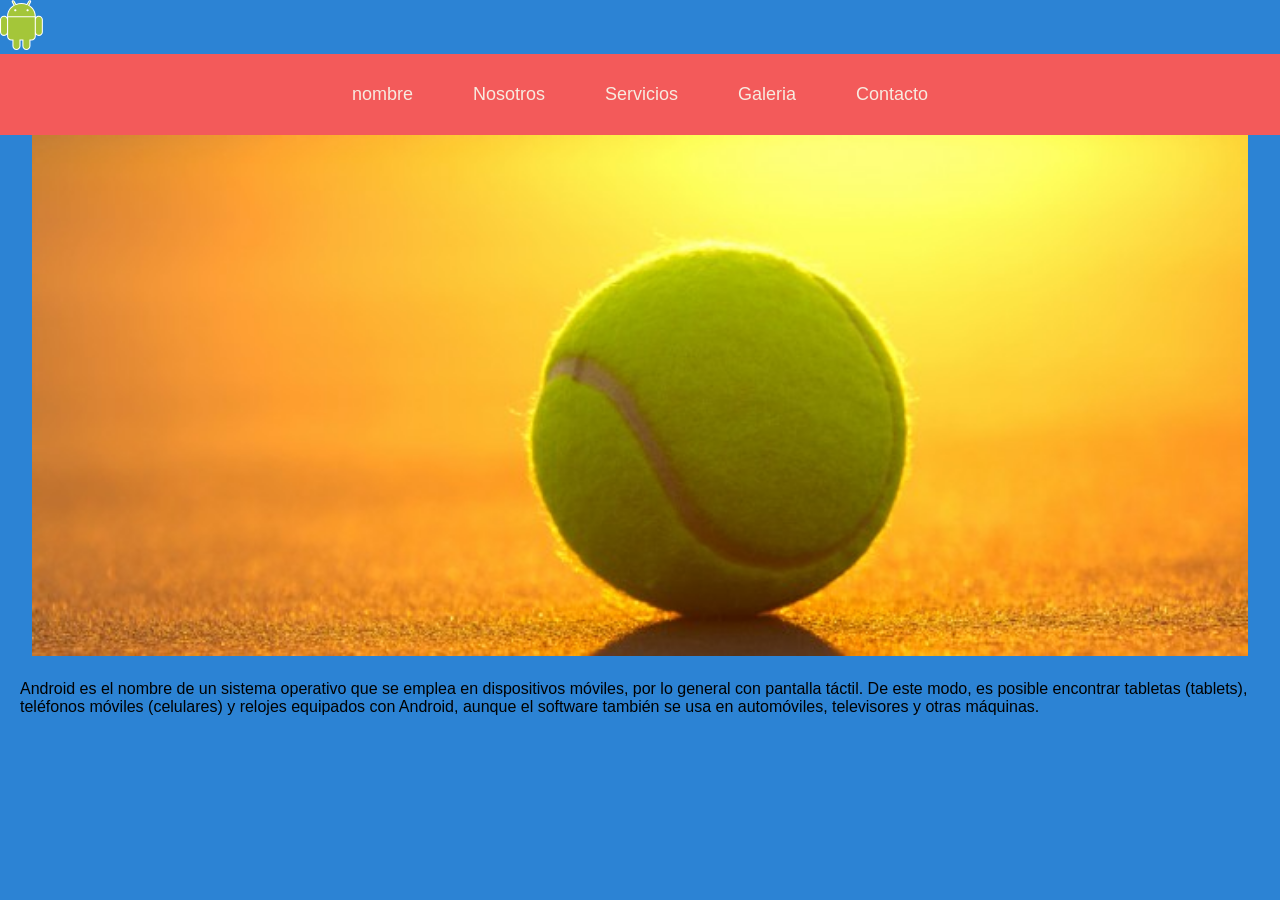
<file: index.html>
<!DOCTYPE html>
<html lang="en">
<head>
    <meta charset="UTF-8">
    <meta http-equiv="X-UA-Compatible" content="IE=edge">
    <meta name="viewport" content="width=device-width, initial-scale=1.0">
    <meta name="robots" content="index, follow">
    <title>Android</title>
    <link rel="shortcut icon" href="./favicon/favi.ico">
    <link rel="stylesheet" href="stlyle.css">
    
</head>
<body>
<header>
    <img src="./android-.svg" height="50px"> 

    <nav>
        <ul>
            <li><a href="#">nombre</a></li>
            <li><a href="./nosotros.html">Nosotros</a></li>
            <li><a href="./servicios.html">Servicios</a></li>
            <li><a href="./galeria.html">Galeria</a></li>
            <li><a href="./contacto.html">Contacto</a></li>
        </ul>
    </nav>

       <div class="imagenes">
           <ul>
               <li><img src="./slider/WhatsApp Image 2022-04-12 at 3.09.54 PM (1).jpeg"></li>
               <li><img src="./slider/WhatsApp Image 2022-04-12 at 3.09.54 PM.jpeg"></li>
               <li><img src="./slider/WhatsApp Image 2022-04-12 at 3.09.55 PM (1).jpeg"></li>
               <li><img src="./slider/WhatsApp Image 2022-04-12 at 3.09.55 PM.jpeg"></li>
           </ul>
       </div>


</header>

  <main>
      <article>
          <section>
              <p>Android es el nombre de un sistema operativo que se emplea en dispositivos móviles, por lo general con pantalla táctil. De este modo, es posible encontrar tabletas (tablets), teléfonos móviles (celulares) y relojes equipados con Android, aunque el software también se usa en automóviles, televisores y otras máquinas.
              </p>
          </section>
      </article>
  </main>
  <footer>

  </footer>
</body>
</html>
</file>
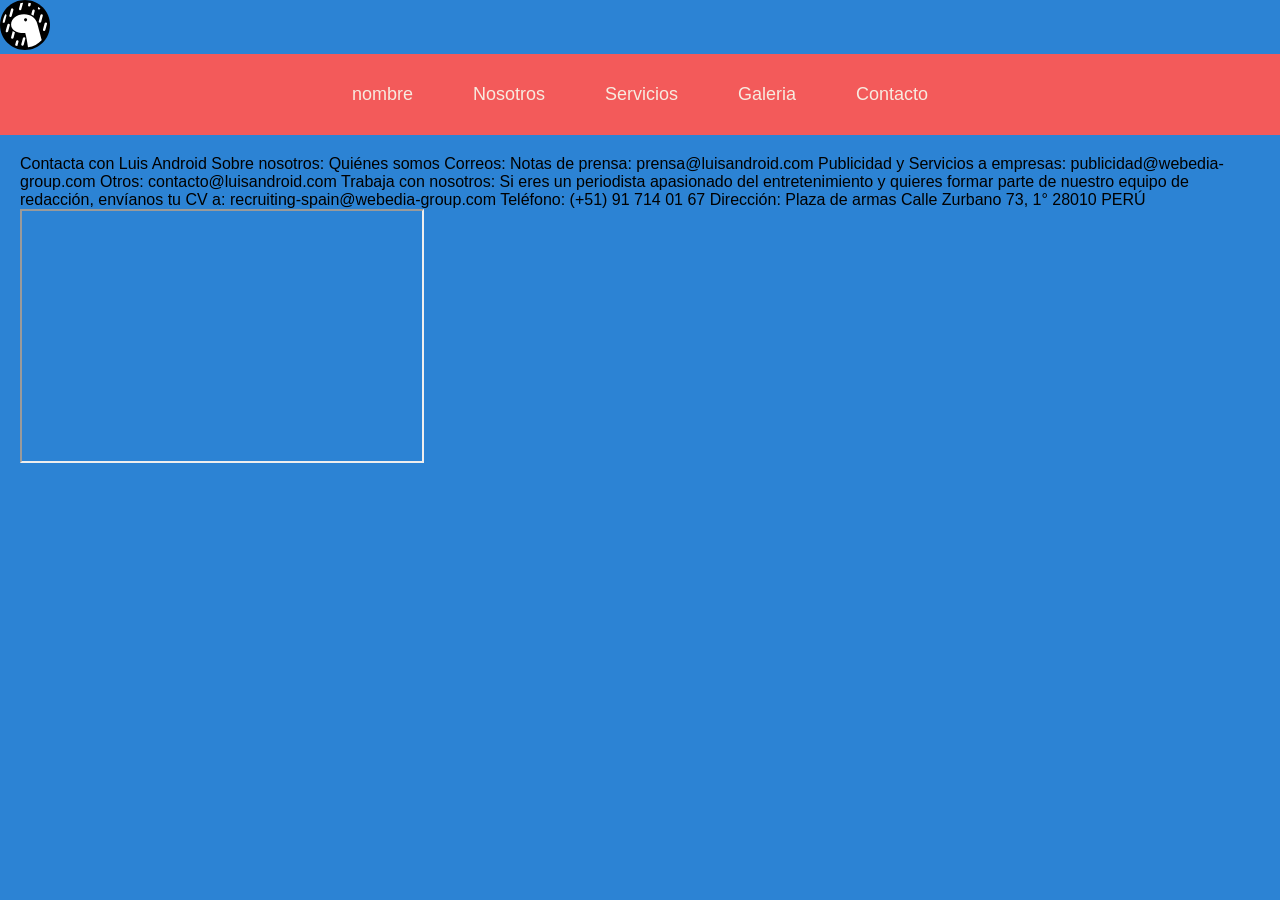
<file: contacto.html>
<!DOCTYPE html>
<html lang="en">
<head>
    <meta charset="UTF-8">
    <meta http-equiv="X-UA-Compatible" content="IE=edge">
    <meta name="viewport" content="width=device-width, initial-scale=1.0">
    <meta name="robots" content="index, follow">
    <title>viajes y turismo</title>
    <link rel="shortcut icon" href="./favicon/favicon.ico">
    <link rel="stylesheet" href="stlyle.css">
    
</head>
<body>
<header>
    <img src="./deno.svg" height="50px"> 

    <nav>
        <ul>
            <li><a href="./index.html">nombre</a></li>
            <li><a href="./nosotros.html">Nosotros</a></li>
            <li><a href="./servicios.html">Servicios</a></li>
            <li><a href="./galeria.html">Galeria</a></li>
            <li><a href="./contacto.html">Contacto</a></li>
        </ul>
    </nav>

</header>

  <main>
      <article>
          <section>
              <p>Contacta con Luis Android
                Sobre nosotros:
                Quiénes somos
                Correos:
                Notas de prensa: prensa@luisandroid.com
                
                Publicidad y Servicios a empresas: publicidad@webedia-group.com
                
                Otros: contacto@luisandroid.com
                
                Trabaja con nosotros:
                Si eres un periodista apasionado del entretenimiento y quieres formar parte de nuestro equipo de redacción, envíanos tu CV a: recruiting-spain@webedia-group.com
                
                Teléfono:
                (+51) 91 714 01 67
                
                Dirección:
                Plaza de armas
                
                Calle Zurbano 73, 1°
                
                28010 PERÚ
                
                
              </p>
              <iframe style="float: left;" src="https://www.google.com/maps/embed?pb=!1m18!1m12!1m3!1d4488.582771407294!2d-74.22748146835465!3d-13.160341839349039!2m3!1f0!2f0!3f0!3m2!1i1024!2i768!4f13.1!3m3!1m2!1s0x91127df3a774ab1f%3A0xa8754afd6ff9a870!2sPlaza%20Mayor%20de%20Huamanga%2C%20Ayacucho!5e0!3m2!1ses!2spe!4v1650666615896!5m2!1ses!2spe" width="400" height="250" style="border:0;" allowfullscreen="" loading="lazy" referrerpolicy="no-referrer-when-downgrade"></iframe>
          </section>
      </article>
  </main>
  <footer>

  </footer>
</body>
</html>
</file>
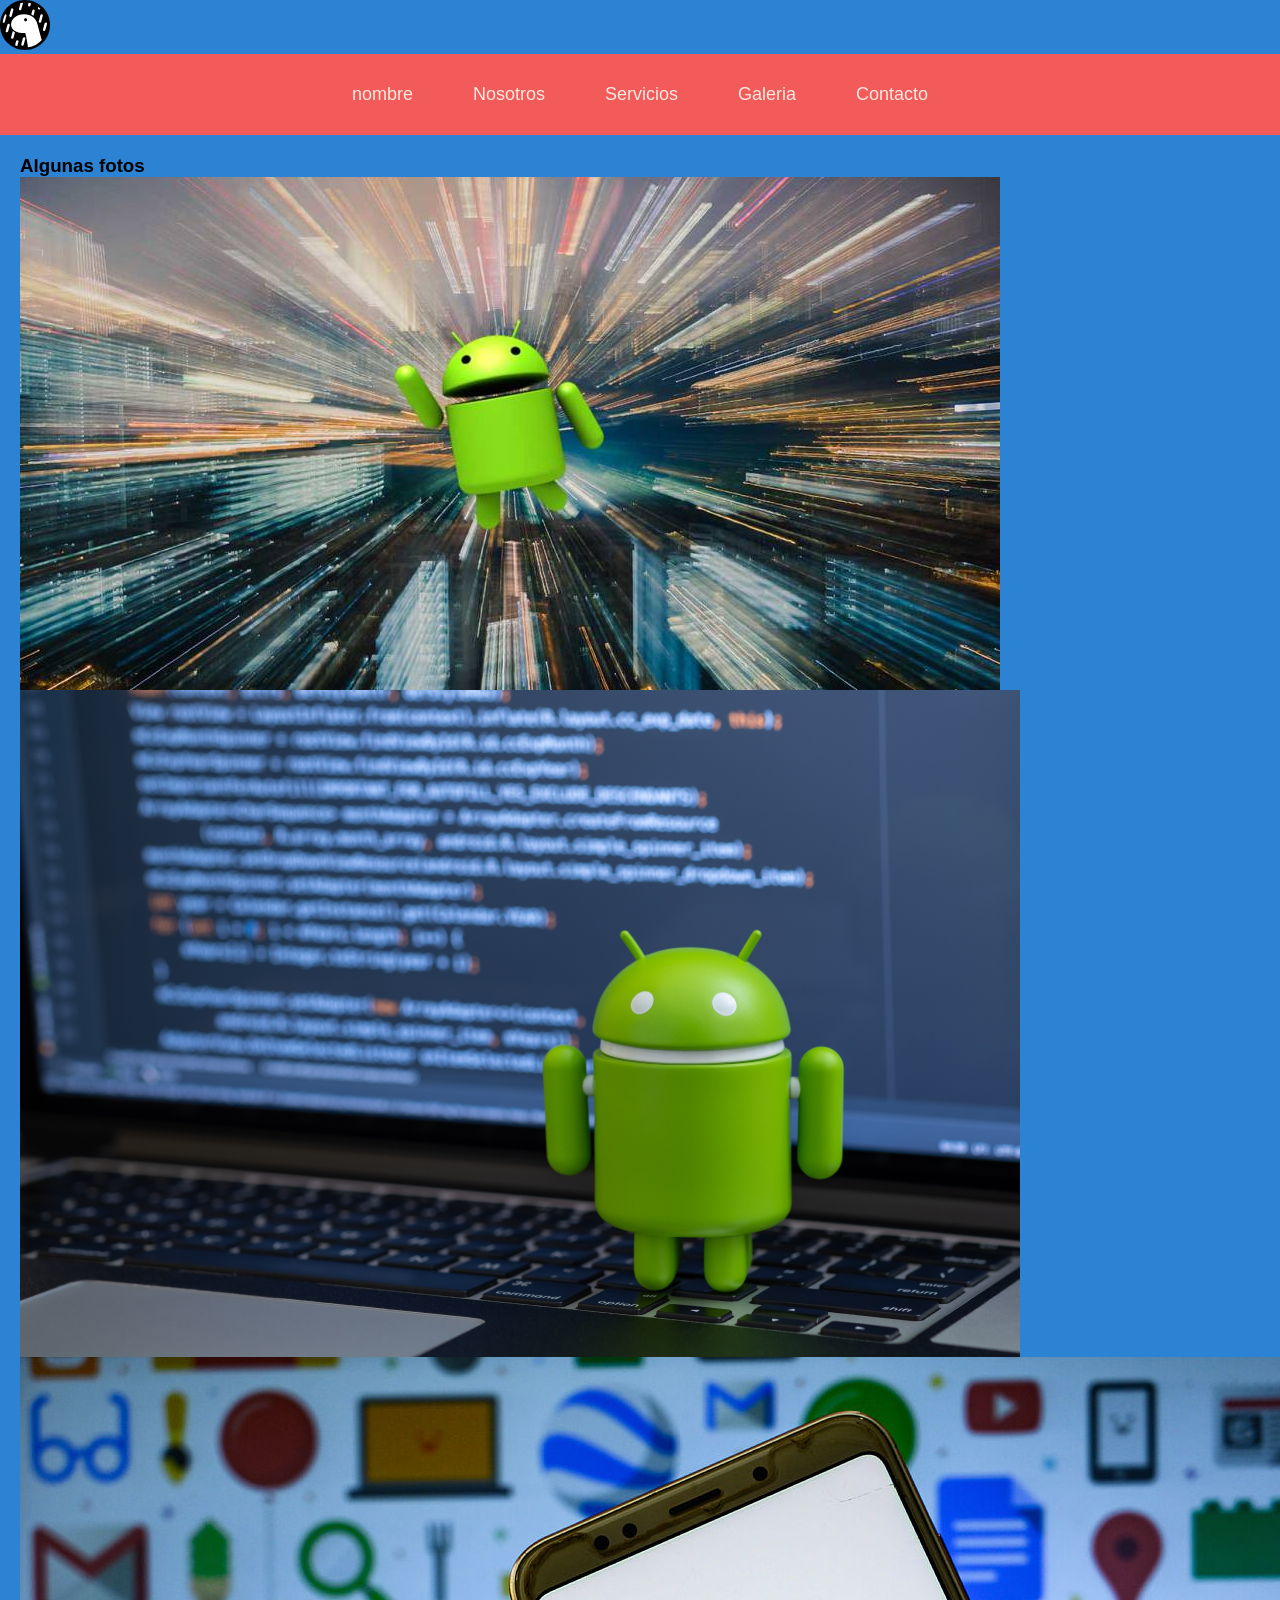
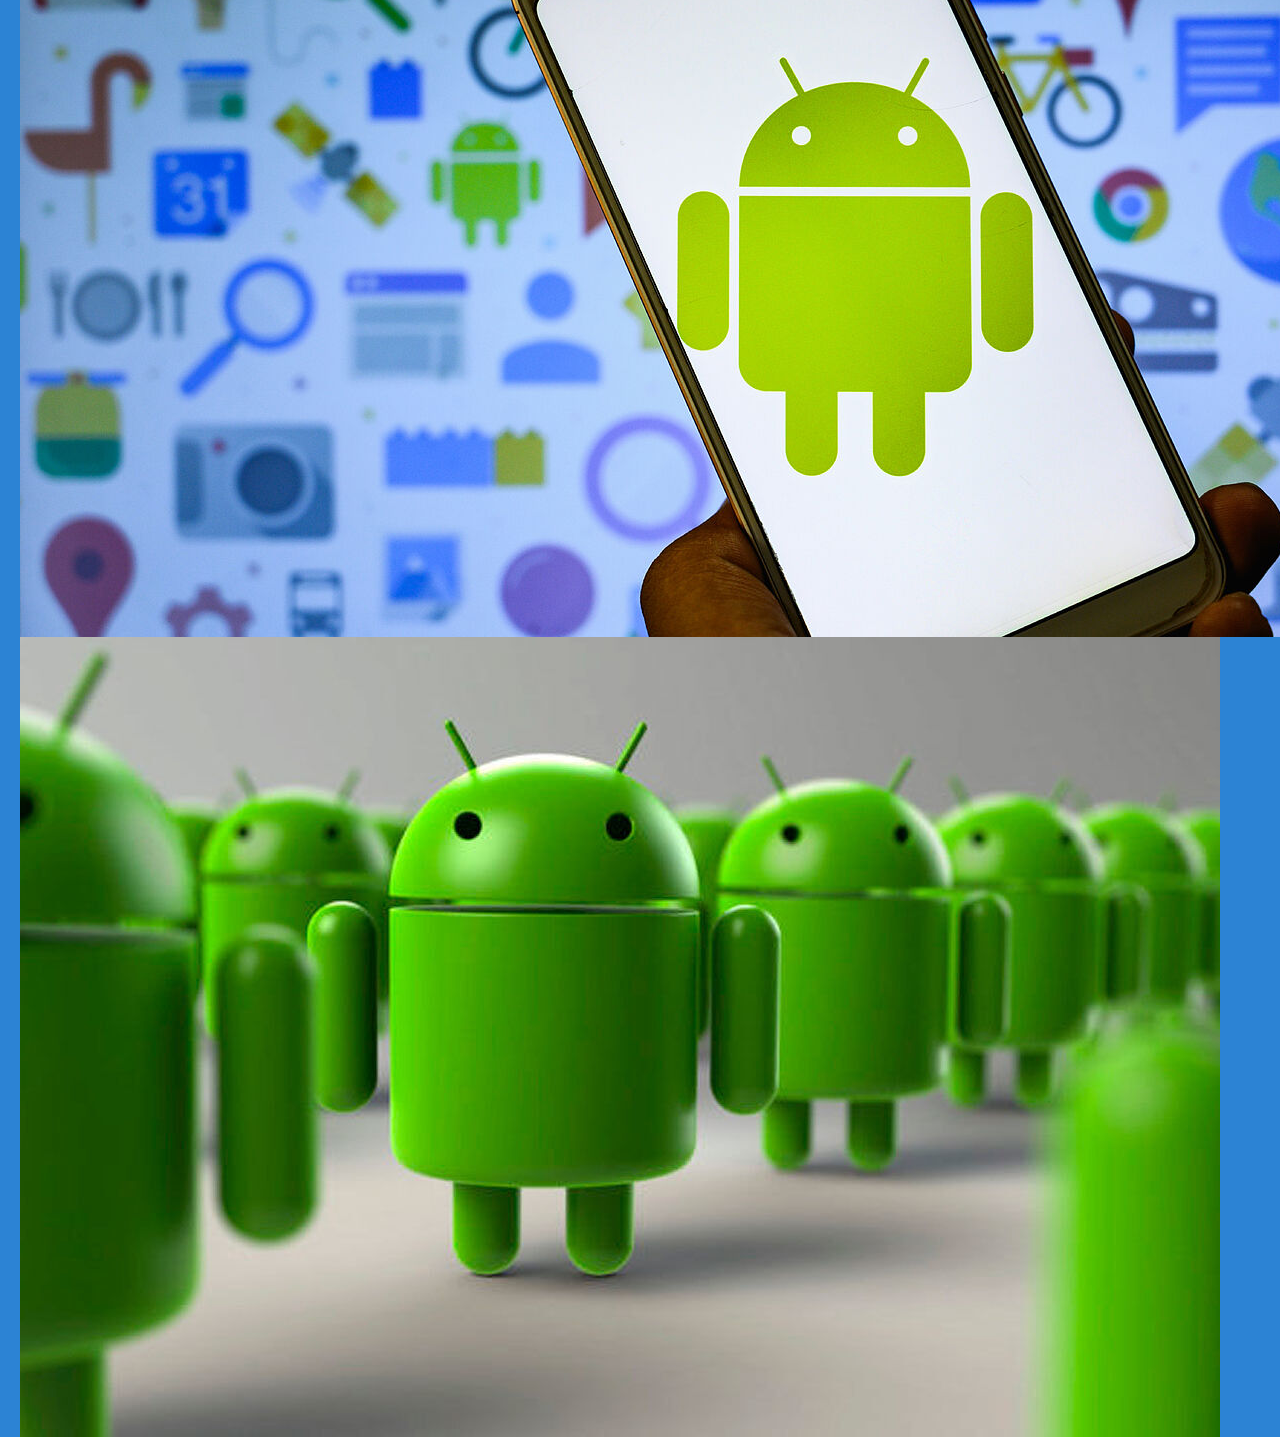
<file: galeria.html>
<!DOCTYPE html>
<html lang="en">
<head>
    <meta charset="UTF-8">
    <meta http-equiv="X-UA-Compatible" content="IE=edge">
    <meta name="viewport" content="width=device-width, initial-scale=1.0">
    <meta name="robots" content="index, follow">
    <title>viajes y turismo</title>
    <link rel="shortcut icon" href="./favicon/favicon.ico">
    <link rel="stylesheet" href="stlyle.css">
    
</head>
<body>
<header>
    <img src="./deno.svg" height="50px"> 

    <nav>
        <ul>
            <li><a href="./index.html">nombre</a></li>
            <li><a href="./nosotros.html">Nosotros</a></li>
            <li><a href="./servicios.html">Servicios</a></li>
            <li><a href="./galeria.html">Galeria</a></li>
            <li><a href="./contacto.html">Contacto</a></li>
        </ul>
    </nav>

</header>

  <main>
      <article>
          <section>
            <h1>Algunas fotos</Q></h1>
            <img src="./foto 1.jpg" style="float:left">
            <img src="./foto 2.jpg" style="float:left">
            <img src="./foto 3.jpg" style="float:left">
            <img src="./foto 4.jpg" style="float:left">
          </section>
      </article>
  </main>
  <footer>

  </footer>
</body>
</html>
</file>
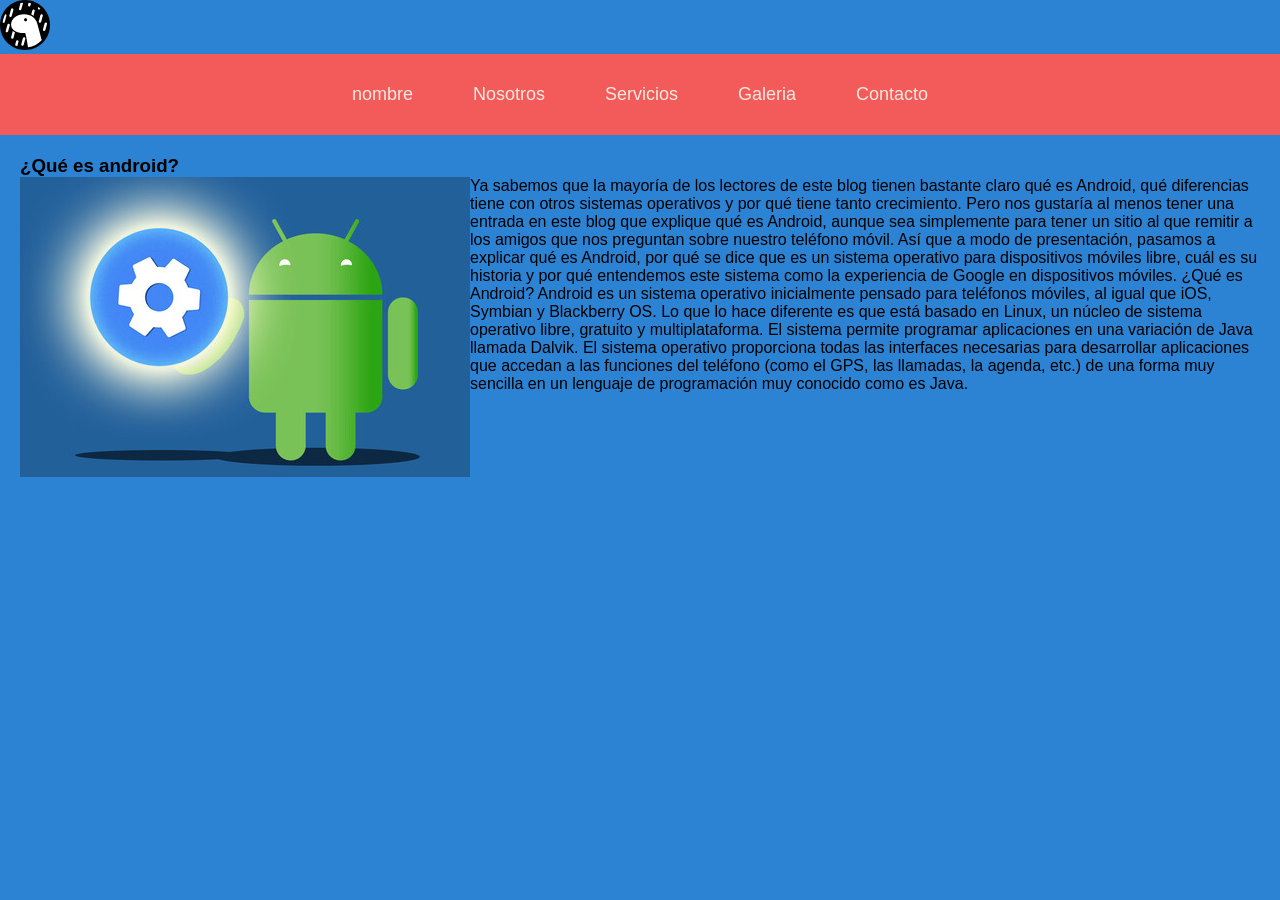
<file: nosotros.html>
<!DOCTYPE html>
<html lang="en">
<head>
    <meta charset="UTF-8">
    <meta http-equiv="X-UA-Compatible" content="IE=edge">
    <meta name="viewport" content="width=device-width, initial-scale=1.0">
    <meta name="robots" content="index, follow">
    <title>viajes y turismo</title>
    <link rel="shortcut icon" href="./favicon/favicon.ico">
    <link rel="stylesheet" href="stlyle.css">
    
</head>
<body>
<header>
    <img src="./deno.svg" height="50px"> 

    <nav>
        <ul>
            <li><a href="./index.html">nombre</a></li>
            <li><a href="./nosotros.html">Nosotros</a></li>
            <li><a href="./servicios.html">Servicios</a></li>
            <li><a href="./galeria.html">Galeria</a></li>
            <li><a href="./contacto.html">Contacto</a></li>
        </ul>
    </nav>

</header>

  <main>
      <article>
          <section>
              <h1>¿Qué es android?</Q></h1>
              <img src="./android.jpg" style="float:left">
              <p>Ya sabemos que la mayoría de los lectores de este blog tienen bastante claro qué es Android, qué diferencias tiene con otros sistemas operativos y por qué tiene tanto crecimiento. Pero nos gustaría al menos tener una entrada en este blog que explique qué es Android, aunque sea simplemente para tener un sitio al que remitir a los amigos que nos preguntan sobre nuestro teléfono móvil.
                Así que a modo de presentación, pasamos a explicar qué es Android, por qué se dice que es un sistema operativo para dispositivos móviles libre, cuál es su historia y por qué entendemos este sistema como la experiencia de Google en dispositivos móviles.
                ¿Qué es Android?
Android es un sistema operativo inicialmente pensado para teléfonos móviles, al igual que iOS, Symbian y Blackberry OS. Lo que lo hace diferente es que está basado en Linux, un núcleo de sistema operativo libre, gratuito y multiplataforma.

El sistema permite programar aplicaciones en una variación de Java llamada Dalvik. El sistema operativo proporciona todas las interfaces necesarias para desarrollar aplicaciones que accedan a las funciones del teléfono (como el GPS, las llamadas, la agenda, etc.) de una forma muy sencilla en un lenguaje de programación muy conocido como es Java.

              </p>
          </section>
      </article>
  </main>
  <footer>

  </footer>
</body>
</html>
</file>
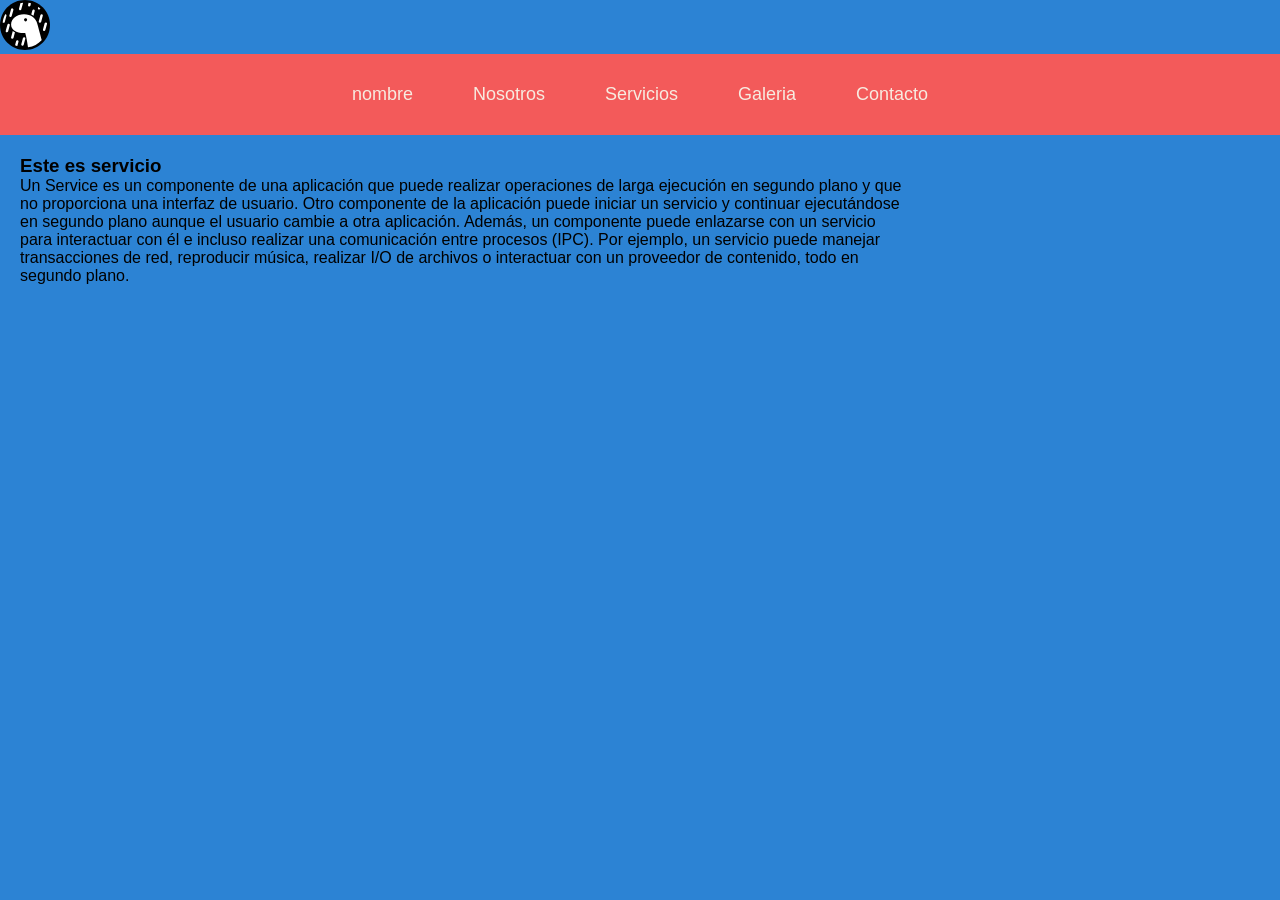
<file: servicios.html>
<!DOCTYPE html>
<html lang="en">
<head>
    <meta charset="UTF-8">
    <meta http-equiv="X-UA-Compatible" content="IE=edge">
    <meta name="viewport" content="width=device-width, initial-scale=1.0">
    <meta name="robots" content="index, follow">
    <title>viajes y turismo</title>
    <link rel="shortcut icon" href="./favicon/favicon.ico">
    <link rel="stylesheet" href="stlyle.css">
    
</head>
<body>
<header>
    <img src="./deno.svg" height="50px"> 

    <nav>
        <ul>
            <li><a href="./index.html">nombre</a></li>
            <li><a href="./nosotros.html">Nosotros</a></li>
            <li><a href="./servicios.html">Servicios</a></li>
            <li><a href="./galeria.html">Galeria</a></li>
            <li><a href="./contacto.html">Contacto</a></li>
        </ul>
    </nav>

</header>

  <main>
      <article>
          <section>
              <h1>Este es servicio</h1>
              <iframe width="350" height="215" style="float: right;" src="https://www.youtube.com/embed/oiGCL2Ld534" title="YouTube video player" frameborder="0" allow="accelerometer; autoplay; clipboard-write; encrypted-media; gyroscope; picture-in-picture" allowfullscreen></iframe >
              <p>Un Service es un componente de una aplicación que puede realizar operaciones de larga ejecución en segundo plano y que no proporciona una interfaz de usuario. Otro componente de la aplicación puede iniciar un servicio y continuar ejecutándose en segundo plano aunque el usuario cambie a otra aplicación. Además, un componente puede enlazarse con un servicio para interactuar con él e incluso realizar una comunicación entre procesos (IPC). Por ejemplo, un servicio puede manejar transacciones de red, reproducir música, realizar I/O de archivos o interactuar con un proveedor de contenido, todo en segundo plano.
              </p>
          </section>
      </article>
  </main>
  <footer>

  </footer>
</body>
</html>
</file>
<file: stlyle.css>
*{
   margin: 0;
   padding: 0;
   font-family:sans-serif;
}

nav{
    background: rgb(243, 90, 90);
    max-width: auto;
    min-height: 50px;
    margin: auto;
}

nav ul{
    list-style: none;
    display: flex;
    justify-content: center;

}

nav ul li a{
    text-decoration: none;
    color: rgb(247, 235, 224);
    display: block;
    padding: 30px;
    font-size: 18px;
}

nav ul li a:hover{
background: black;
}

/*Aqui viene el codigo para el eslider*/

body{
     background-color: rgb(44, 131, 212);
}

.imagenes{
    width: 95%;
    margin: auto;
    overflow: hidden;
}

.imagenes ul{
    padding: 0%;
    width: 400%;
    display: flex;
    animation: imagenes 20s infinite alternate;
    animation-timing-function: linear;
}

.imagenes ul li{
    width: 100%;
    list-style: none;
}

.imagenes ul li img{
    width: 100%;
}

@keyframes imagenes{
    0%{margin-left: 0;}
    20%{margin-left: 0;}

    25%{margin-left: -100%;}
    45%{margin-left: -100%;}

    50%{margin-left: -200%;}
    70%{margin-left: -200%;}

    75%{margin-left: -300%;}
    100%{margin-left: -300%;}
}

article{
    padding: 10px;
    margin: 10px;
}
</file>
